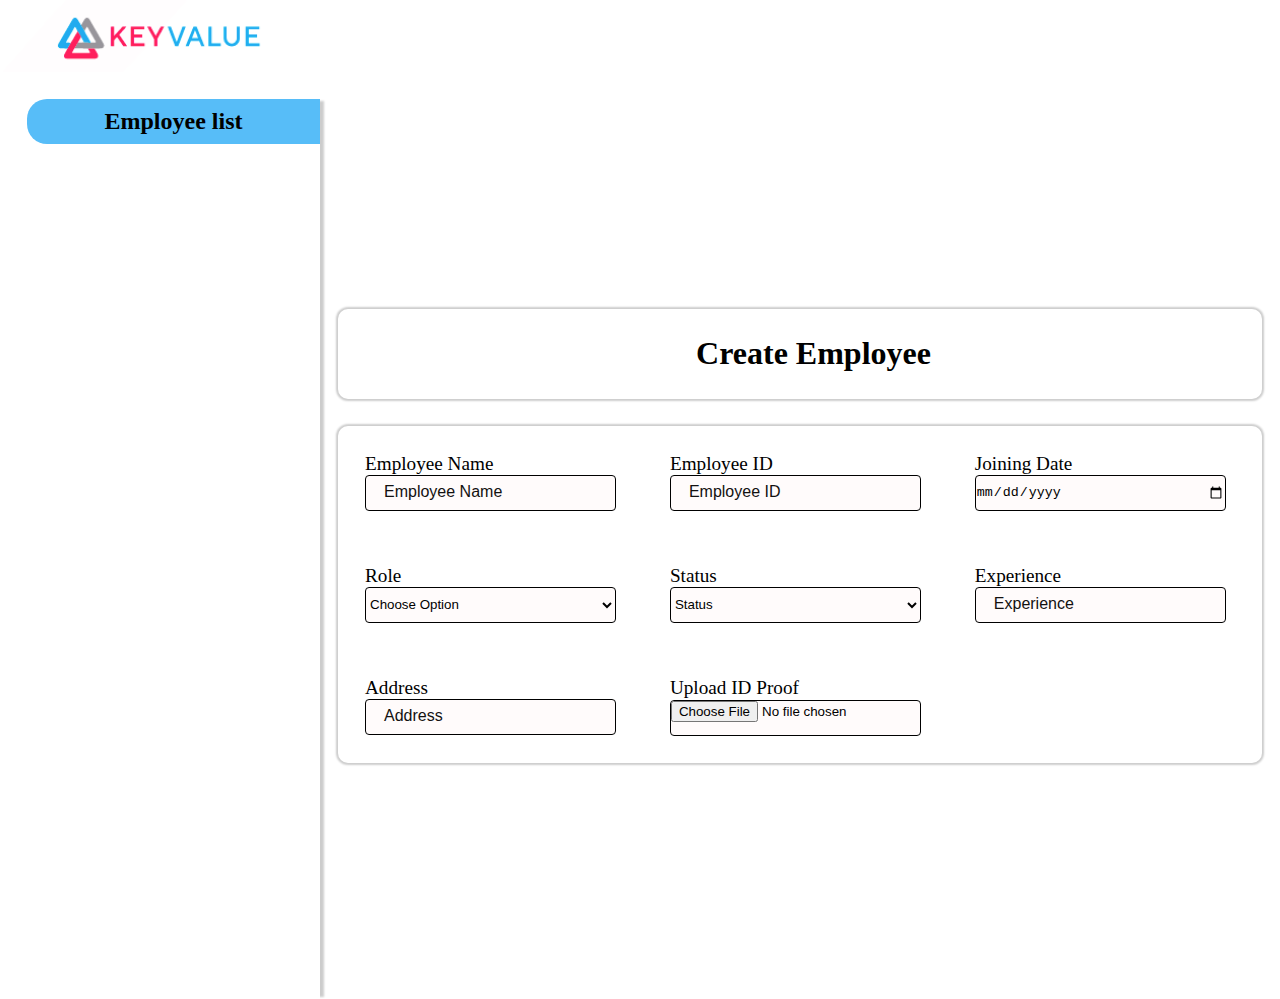
<file: index.html>
<!DOCTYPE html>
<html lang="en">
<head>
    <title>KeyValue</title>
    <link rel="stylesheet" href="./index.css">
    <meta name='viewport' content='width=device-width, initial-scale=1'>
    <script src="./script.js"></script> 
</head>
<body>
    <div class="container">
        <div class="logo">
            <img src="./kv.png">
        </div>
        <div class="content">
            <div class="sideBar">
                <div class="list">
                    <h2>Employee list</h2>
                </div>
            </div>
            <div class="form-main">
                <div class="form-head">
                    Create Employee
                </div>
                <div class="form">
                    <form>
                        <div class="form-content">
                            <div class="items">
                                <label>Employee Name</label><br>
                                <input placeholder="Employee Name" type="text">
                            </div>
                            <div class="items">
                                <label>Employee ID</label><br>
                                <input placeholder="Employee ID" type="text">
                            </div>
                            <div class="items">
                                <label>Joining Date</label><br>
                                <input placeholder="Joining Date" type="date">
                            </div>
                            <div class="items">
                                <label>Role</label><br>
                                <select>
                                    <option>Choose Option</option>
                                    <option>1</option>
                                    <option>1</option>
                                    <option>1</option>
                                    <option>1</option>
                                </select>
                            </div>
                            <div class="items">
                                <label>Status</label><br>
                                <select>
                                    <option>Status</option>
                                    <option>1</option>
                                    <option>1</option>
                                    <option>1</option>
                                    <option>1</option>
                                </select>
                            </div>
                            <div class="items">
                                <label>Experience</label><br>
                                <input placeholder="Experience">
                            </div>
                            <div class="items">
                                <label>Address</label><br>
                                <input placeholder="Address">
                            </div>
                            <div class="items">
                                <label>Upload ID Proof</label><br>
                                <input placeholder="Choose file" type="file">
                            </div>
                        </div>
                    </form>
                </div>
            </div>
        </div>
    </div>
</body>
</html>
</file>
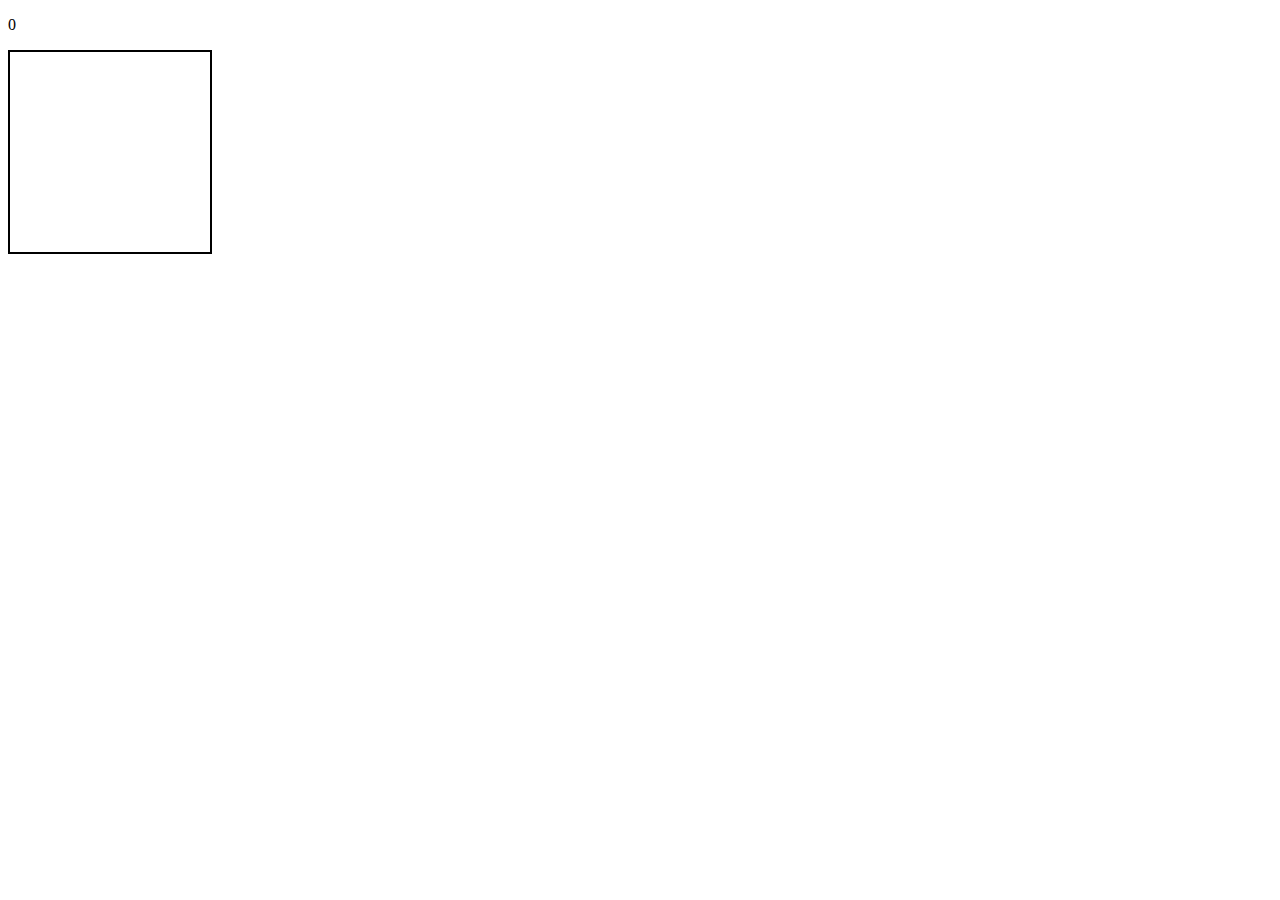
<file: Event/evnt.html>
<!DOCTYPE html>
<html lang="en">
<head>
    <meta charset="UTF-8">
    <meta http-equiv="X-UA-Compatible" content="IE=edge">
    <meta name="viewport" content="width=device-width, initial-scale=1.0">
    <script src="./evnt.js"></script>
    <title>Document</title>
</head>
<body>
    <p id="p">
        0
    </p>
    <div id="box" style="height: 200px; width: 200px; border: 2px solid black;"></div>
</body>
</html>
</file>
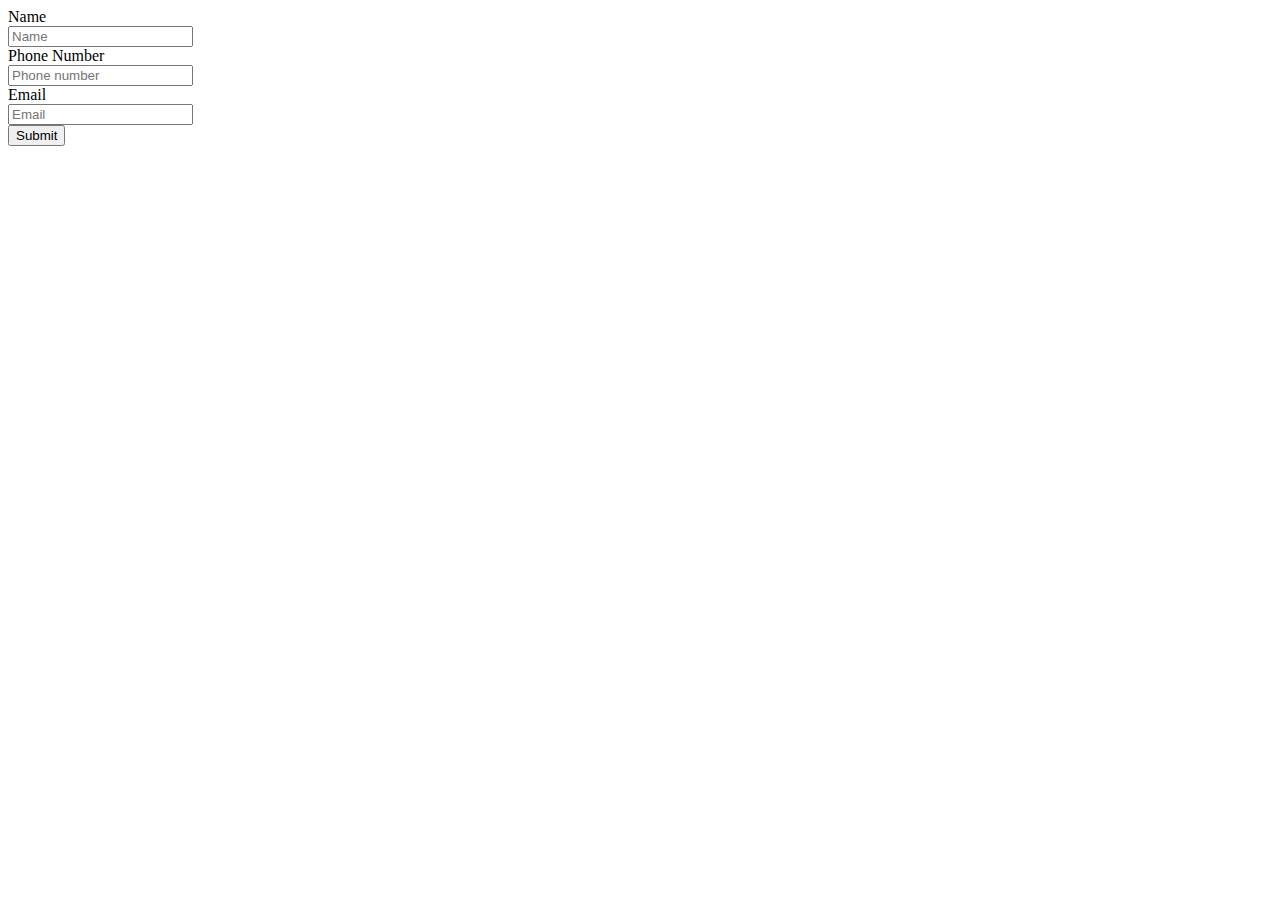
<file: validation/validation.html>
<!DOCTYPE html>
<html lang="en">
<head>
    <meta charset="UTF-8">
    <meta http-equiv="X-UA-Compatible" content="IE=edge">
    <meta name="viewport" content="width=device-width, initial-scale=1.0">
    <script src="./validation.js"></script>
    <title>Validation</title>
</head>
<body>
    <div class="container">
        <form name="validate" onsubmit="return validateForm();">
            <div class="form">
                <label>Name</label><br>
                <input placeholder="Name" name="name" type="text"><br>
                <label>Phone Number</label><br>
                <input placeholder="Phone number" name="phNo" type="text"><br>
                <label>Email</label><br>
                <input placeholder="Email" name="email" type="text"><br>
                <input type="submit" value="Submit">
            </div>
        </form>
    </div>
</body>
</html>
</file>
<file: index.css>
*{
    margin: 0%;
    padding: 0%;
    box-sizing: border-box;
}

.content{
    display: flex;
    flex-direction: column;
    justify-content: center;
    align-items: center;
}

.logo{
    display: flex;
    justify-content: center;
}
.sideBar{
    margin-top: 3vh;
    height: 8vh;
    border: unset;
    width: 100%;
}

.list{
    background-color: rgb(87, 189, 248);
    height: 5vh;
    width: 100%;
    display: flex;
    justify-content: center;
    align-items: center;
}

.form-head{
    font-size: 2em;
    font-weight: 800;
    height: 10vh;
    width: 100%;
    display: flex;
    align-items: center;
    justify-content: center;
}


.form{
    width: 100%;
    display: flex;
}

.form-content{
    display: flex;
    flex-wrap: wrap;
}
.items{
    width: 100%;
    font-size: 1.2em;
    padding: 2vh;
}


input, select{
    width: 100%;
    height: 4vh;
    background-color: rgb(255, 251, 251);
    border: 1px solid black;
    border-radius: 4px;
}

@media only screen and (min-width: 700px) {
    .container{
        display: flex;
        flex-direction: column;
    }
    
    .logo{
        width: 100%;
        height: 8vh;
        display: flex;
        justify-content: flex-start;
    }
    
    img{
        width: 25%;
    }
    
    .content{
        display: flex;
        flex-direction: row;
        width: 100%;
    }
    
    .sideBar{
        margin-top: 3vh;
        width: 25%;
        height: 100vh;
        box-shadow: 6px 0px 2px -2px rgba(0, 0, 0, 0.2);
    }
    
    .list{
        background-color: rgb(87, 189, 248);
        height: 5vh;
        margin-left: 3vh;
        border-radius: 20px 0px 0px 20px;
        display: flex;
        justify-content: center;
        align-items: center;
    }
    
    .form-main{
        padding: 2vh;
        width: 75%;
    }
    
    .form-head{
        box-shadow: 0px 0px 2px 2px rgba(0, 0, 0, 0.2);
        font-size: 2em;
        font-weight: 800;
        height: 10vh;
        width: 100%;
        border-radius: 10px;
        display: flex;
        align-items: center;
        padding-left: 3vh;
    }
    
    .form{
        width: 100%;
        box-shadow: 0px 0px 2px 2px rgba(0, 0, 0, 0.2);
        border-radius: 10px;
        display: flex;
        margin-top: 3vh;
    }
    
    .form-content{
        display: flex;
        flex-wrap: wrap;
    }
    
    .items{
        width: 50%;
        padding: 3vh;
        font-size: 1.2em;
    }
    
    input, select{
        width: 100%;
        height: 4vh;
        background-color: rgb(255, 251, 251);
        border: 1px solid black;
        border-radius: 4px;
    }
    
    ::placeholder {
        color: rgb(19, 17, 16);
        font-size: 1.2em;
        padding-left: 2vh;
    }
  }

  @media only screen and (min-width: 950px) {
    .container{
        display: flex;
        flex-direction: column;
    }
    
    .logo{
        width: 100%;
        height: 8vh;
    }
    
    img{
        width: 25%;
    }
    
    .content{
        display: flex;
        flex-direction: row;
        width: 100%;
    }
    
    .sideBar{
        margin-top: 3vh;
        padding-left: 3vh;
        width: 25%;
        height: 100vh;
        box-shadow: 6px 0px 2px -2px rgba(0, 0, 0, 0.2);
    }
    
    .list{
        background-color: rgb(87, 189, 248);
        height: 5vh;
        margin: 0%;
        border-radius: 20px 0px 0px 20px;
        display: flex;
        justify-content: center;
        align-items: center;
    }
    
    .form-main{
        padding: 2vh;
        width: 75%;
    }
    
    .form-head{
        box-shadow: 0px 0px 2px 2px rgba(0, 0, 0, 0.2);
        font-size: 2em;
        font-weight: 800;
        height: 10vh;
        width: 100%;
        border-radius: 10px;
        display: flex;
        align-items: center;
        padding-left: 3vh;
    }
    
    .form{
        width: 100%;
        box-shadow: 0px 0px 2px 2px rgba(0, 0, 0, 0.2);
        border-radius: 10px;
        display: flex;
        margin-top: 3vh;
    }
    
    .form-content{
        display: flex;
        flex-wrap: wrap;
    }
    
    .items{
        width: 33%;
        padding: 3vh;
        font-size: 1.2em;
    }
    
    input, select{
        width: 100%;
        height: 4vh;
        background-color: rgb(255, 251, 251);
        border: 1px solid black;
        border-radius: 4px;
    }
    
    ::placeholder {
        color: rgb(19, 17, 16);
        font-size: 1.2em;
        padding-left: 2vh;
    }
  }
</file>
